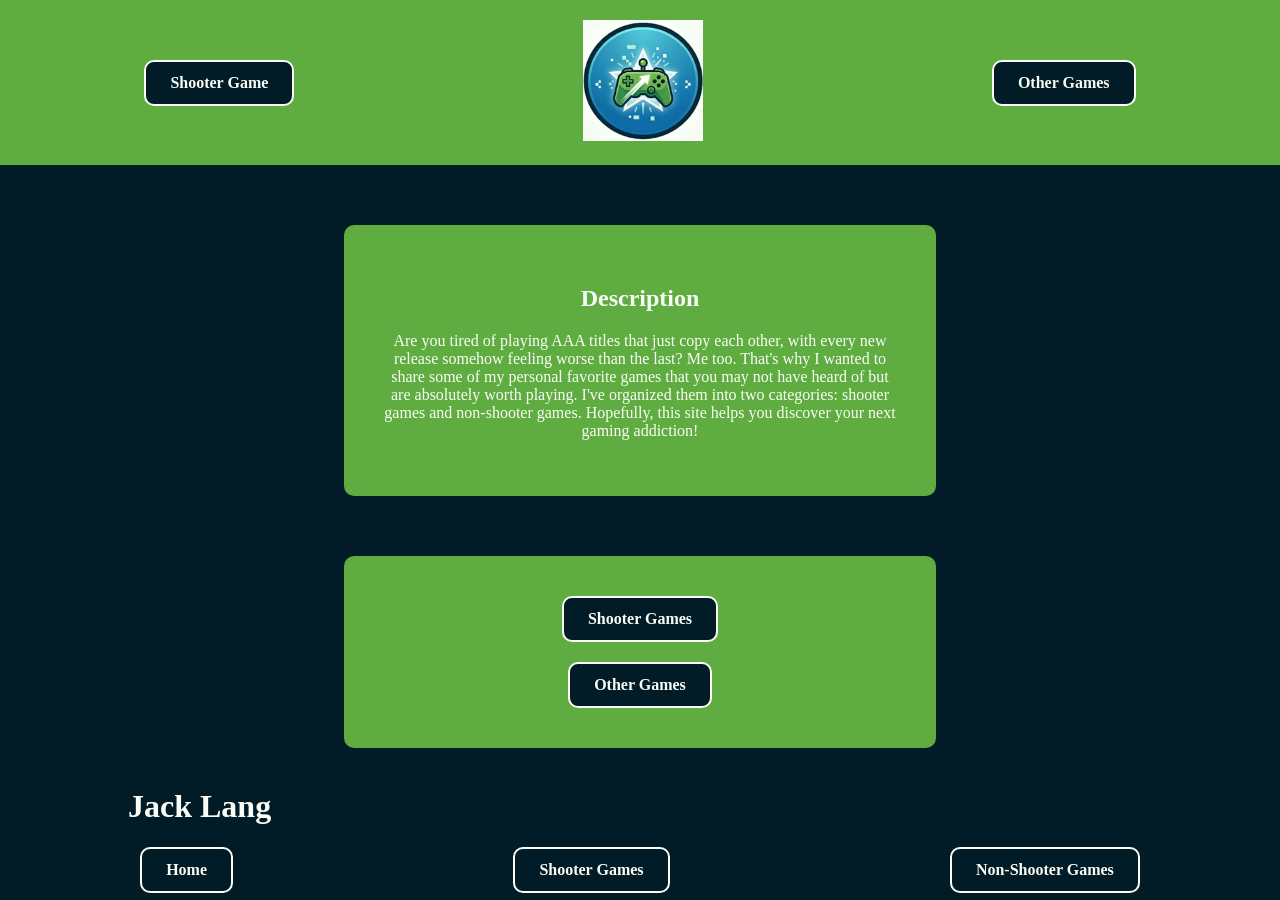
<file: index.html>
<!DOCTYPE html>
<html lang="en">
<head>
    <meta charset="UTF-8">
    <meta name="viewport" content="width=device-width, initial-scale=1.0">
    <title>Home</title>

    <link rel="stylesheet" href="styles/styles.css">
</head>
<body>
    <header>
        <nav>
            <a class="nav-link" href="shooter.html">Shooter Game</a>

            <a href="index.html" class="logo-link">
                <img src="images/lang-site-img.png" alt="Logo" class="logo">
            </a>

            <a class="nav-link" href="other.html">Other Games</a>
        </nav>
    </header>

    <main>
        <section class="description">
            <h1> Description</h1>

            <p> Are you tired of playing AAA titles that just copy each other, with every new release 
                somehow feeling worse than the last? Me too. That's why I wanted to share some of my personal favorite games
                that you may not have heard of but are absolutely worth playing. 
                I've organized them into two categories: shooter games and non-shooter games. 
                Hopefully, this site helps you discover your next gaming addiction! 
            </p>
        </section>

        <section class="page-links">
            <a href="shooter.html">Shooter Games</a>

            <a href="other.html">Other Games</a>

        </section>

        <h1>Jack Lang</h1>
    </main>
    <footer>
        <nav>
                <a href="index.html">Home</a>
                <a href="shooter.html">Shooter Games</a>
            <a href="other.html">Non-Shooter Games</a>
        </nav>
    </footer>

</body>
</html>
</file>
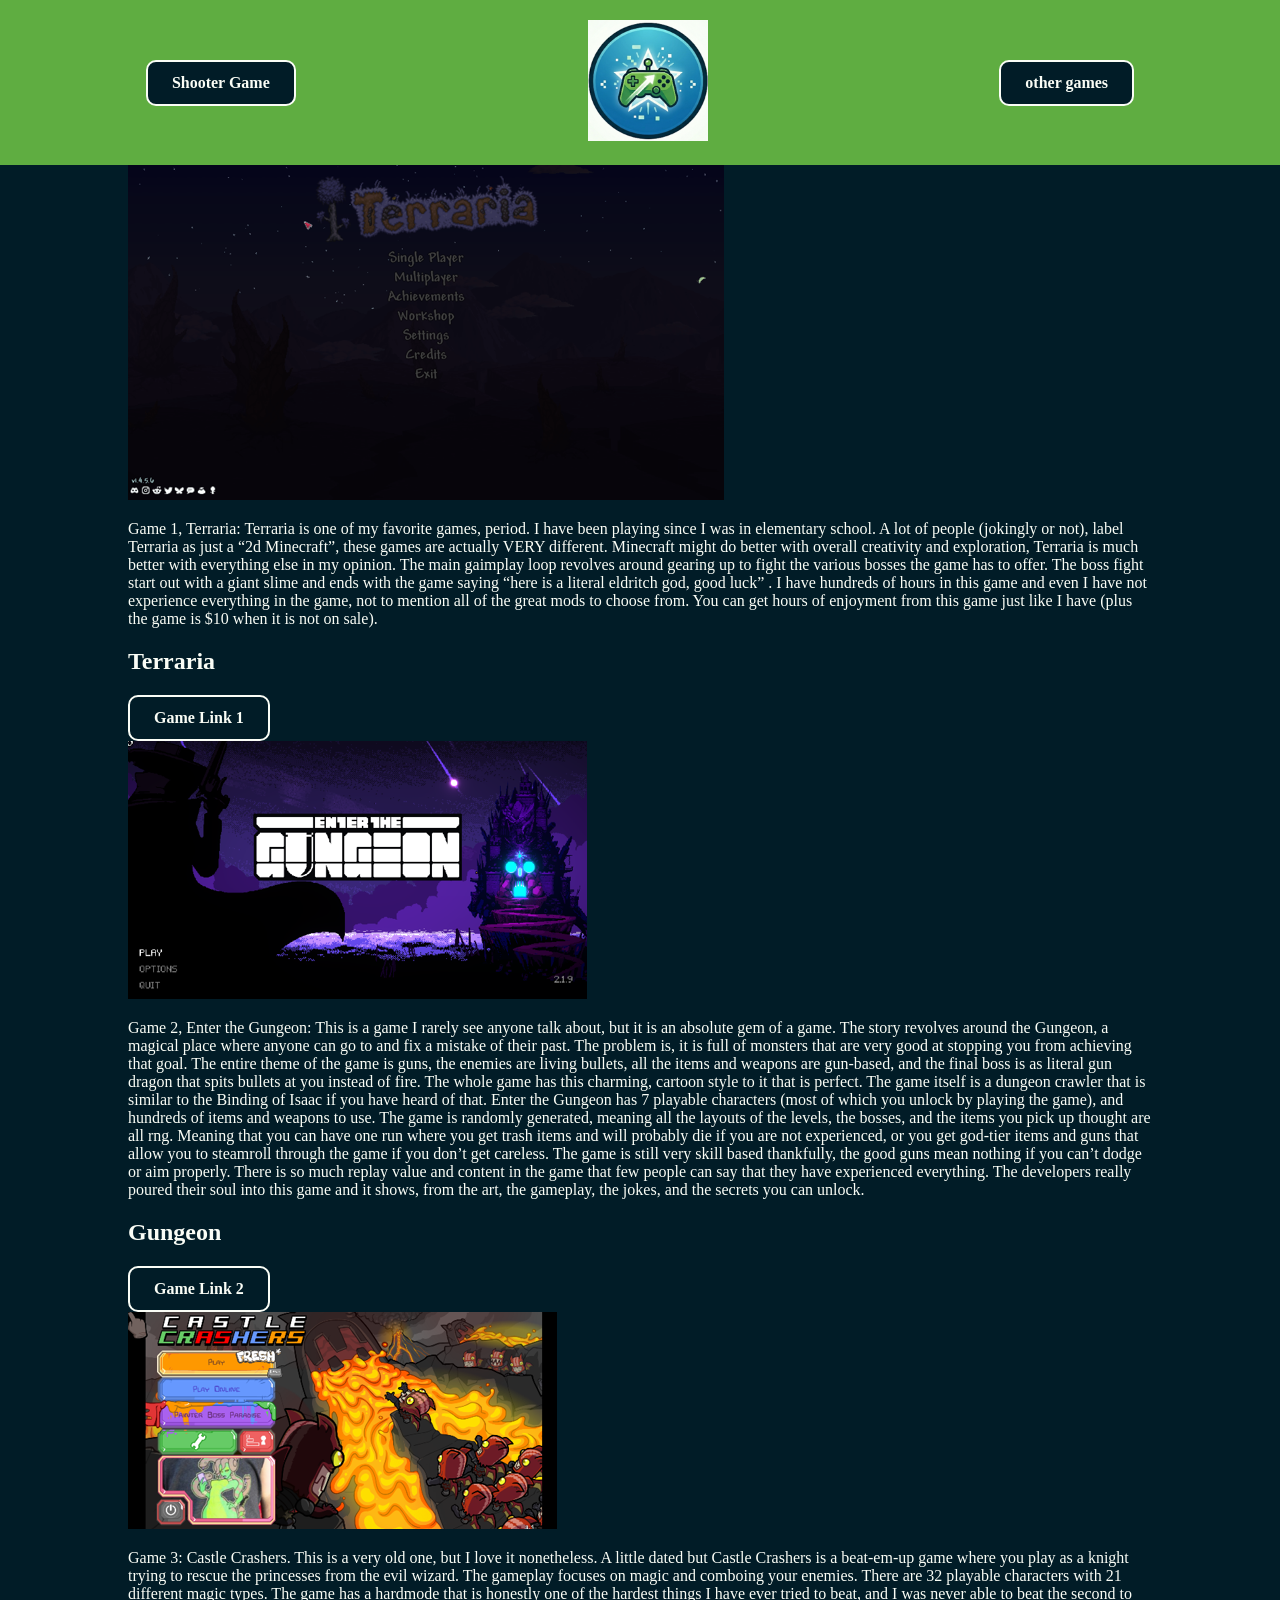
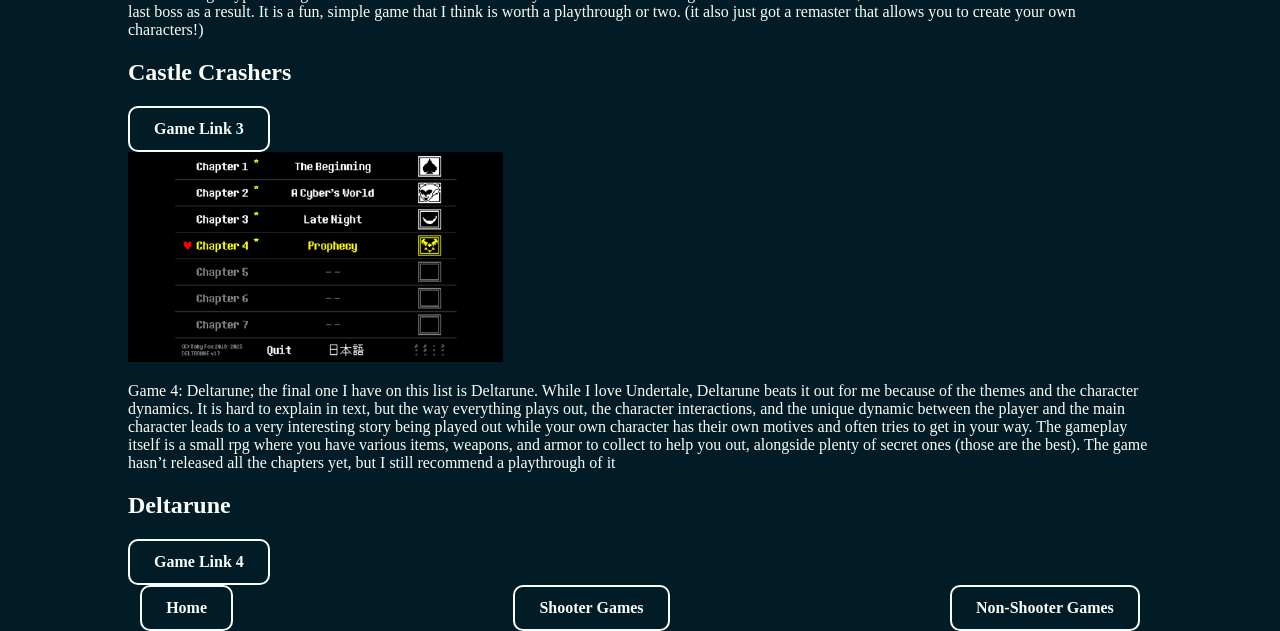
<file: other.html>
<!DOCTYPE html>
<html lang="en">
<head>
    <meta charset="UTF-8">
    <meta name="viewport" content="width=device-width, initial-scale=1.0">
    <title>Home</title>

    <link rel="stylesheet" href="styles/styles.css">
</head>
<body>
    <header>
        <nav>
            <a class="nav-link" href="shooter.html">Shooter Game</a>

            <a href="index.html" class="logo-link">
                <img src="images/lang-site-img.png" alt="Logo" class="logo">
            </a>

            <a class="nav-link" href="other.html">other games</a>
        </nav>
    </header>

    <main>
        <section class="game">
            
            <img src="images/game1.png" alt="shooterimg2">

            <div class="game-description">
                
                <p>
                    Game 1, Terraria: Terraria is one of my favorite games, period. I have been playing since 
                    I was in elementary school. A lot of people (jokingly or not), label Terraria as just a 
                    “2d Minecraft”, these games are actually VERY different. Minecraft might do better with 
                    overall creativity and exploration, Terraria is much better with everything else in my 
                    opinion. The main gaimplay loop revolves around gearing up to fight the various bosses 
                    the game has to offer. The boss fight start out with a giant slime and ends with the game 
                    saying “here is a literal eldritch god, good luck” .  I have hundreds of hours in this game 
                    and even I have not experience everything in the game, not to mention all of the great 
                    mods to choose from. You can get hours of enjoyment from this game just like I have 
                    (plus the game is $10 when it is not on sale). 
                </p>

            </div>
                
            <h2>Terraria</h2>
        
            <a href="https://store.steampowered.com/app/105600/Terraria/" target="_blank">Game Link 1</a>
        </section>

        <section class="game">
            
            <img src="images/game2.png" alt="shooterimg2">

            <div class="game-description">
                
                <p>
                    Game 2, Enter the Gungeon: This is a game I rarely see anyone talk about, but it is an absolute 
                    gem of a game. The story revolves around the Gungeon, a magical place where anyone can go to and 
                    fix a mistake of their past. The problem is, it is full of monsters that are very good at stopping 
                    you from achieving that goal. The entire theme of the game is guns, the enemies are living bullets, 
                    all the items and weapons are gun-based, and the final boss is as literal gun dragon that spits 
                    bullets at you instead of fire. The whole game has this charming, cartoon style to it that is perfect. 
                    The game itself is a dungeon crawler that is similar to the Binding of Isaac if you have heard of that. 
                    Enter the Gungeon has 7 playable characters (most of which you unlock by playing the game), and hundreds 
                    of items and weapons to use. The game is randomly generated, meaning all the layouts of the levels, the 
                    bosses, and the items you pick up thought are all rng. Meaning that you can have one run where you get 
                    trash items and will probably die if you are not experienced, or you get god-tier items and guns that 
                    allow you to steamroll through the game if you don’t get careless. The game is still very skill based 
                    thankfully, the good guns mean nothing if you can’t dodge or aim properly. There is so much replay value 
                    and content in the game that few people can say that they have experienced everything. The developers 
                    really poured their soul into this game and it shows, from the art, the gameplay, the jokes, and the secrets
                     you can unlock. 
                </p>
            </div>
                
            <h2>Gungeon</h2>
        

            <a href="https://store.steampowered.com/app/311690/Enter_the_Gungeon/" target="_blank">Game Link 2</a>
        </section>

        <section class="game">
            
            <img src="images/game3.png" alt="shooterimg2">

            <div class="game-description">
                
                <p>
                    Game 3: Castle Crashers. This is a very old one, but I love it nonetheless. A little dated but Castle 
                    Crashers is a beat-em-up game where you play as a knight trying to rescue the princesses from the evil
                     wizard. The gameplay focuses on magic and comboing your enemies. There are 32 playable characters 
                     with 21 different magic types. The game has a hardmode that is honestly one of the hardest things 
                     I have ever tried to beat, and I was never able to beat the second to last boss as a result. 
                     It is a fun, simple game that I think is worth a playthrough or two. (it also just got a remaster 
                     that allows you to create your own characters!)
                </p>
            </div>
                
            <h2>Castle Crashers</h2>
        

            <a href="https://store.steampowered.com/app/204360/Castle_Crashers/" target="_blank">Game Link 3</a>
        </section>

        <section class="game">
            
            <img src="images/game4.png" alt="shooterimg2">

            <div class="game-description">
                
                <p>
                    Game 4: Deltarune; the final one I have on this list is Deltarune. While I love Undertale, Deltarune beats it out 
                    for me because of the themes and the character dynamics. It is hard to explain in text, but the way everything 
                    plays out, the character interactions, and the unique dynamic between the player and the main character leads to a 
                    very interesting story being played out while your own character has their own motives and often tries to get in your way. 
                    The gameplay itself is a small rpg where you have various items, weapons, and armor to collect to help you out, alongside plenty 
                    of secret ones (those are the best). The game hasn’t released all the chapters yet, but I still recommend a playthrough of it
                </p>
            </div>
                
            <h2>Deltarune</h2>
        

            <a href="https://store.steampowered.com/app/1671210/DELTARUNE/" target="_blank">Game Link 4</a>
        </section>
        
    </main>
    <footer>
        <nav>
                <a href="index.html">Home</a>
                <a href="shooter.html">Shooter Games</a>
            <a href="other.html">Non-Shooter Games</a>
        </nav>
    </footer>
</body>
</html>
</file>
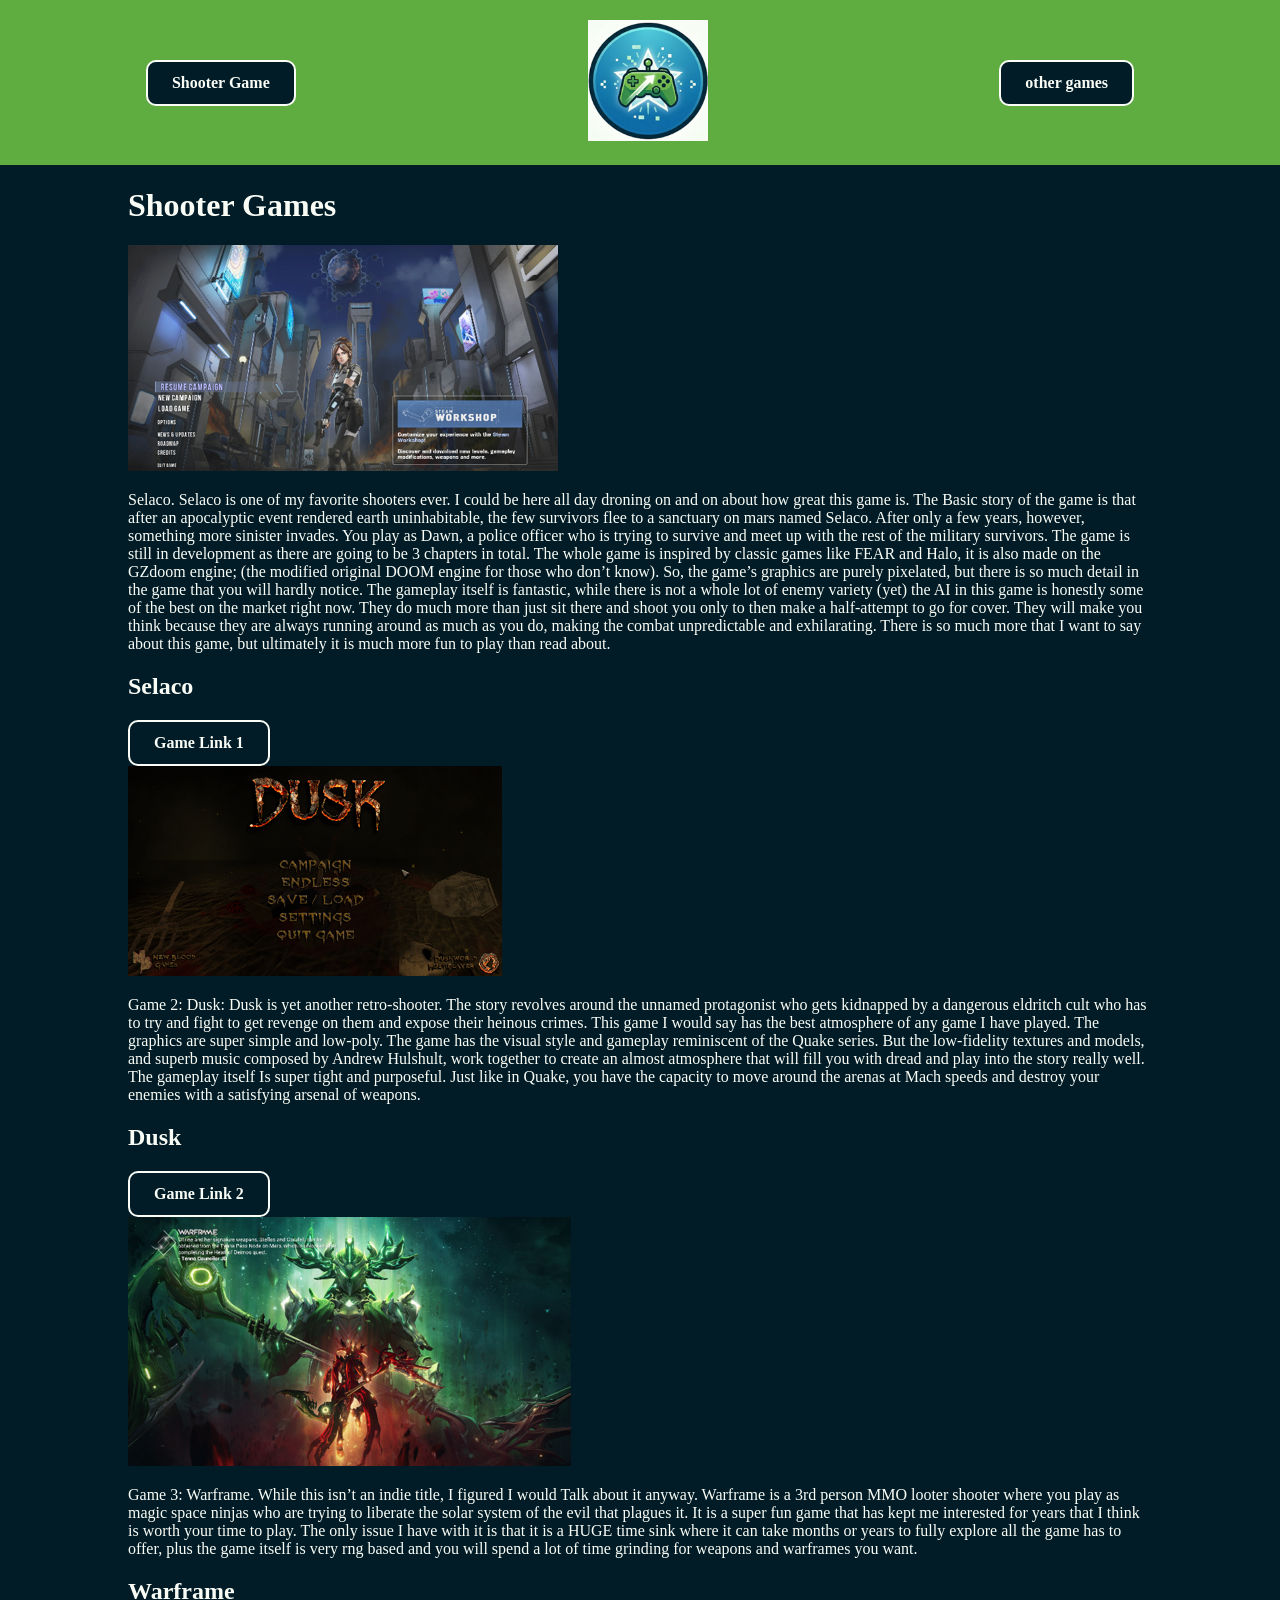
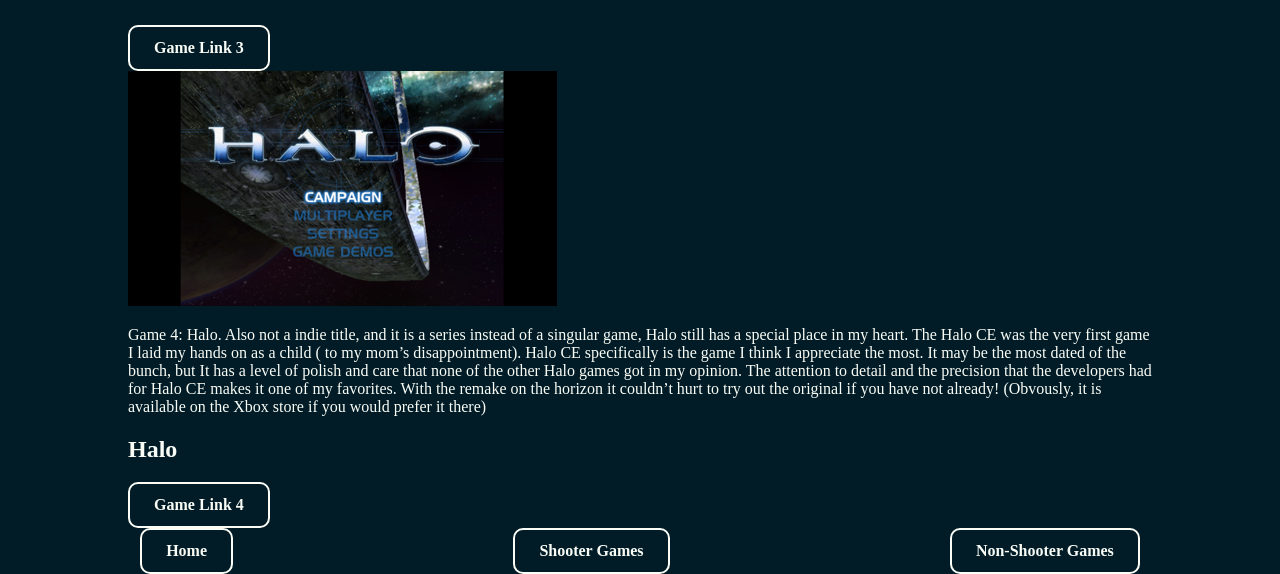
<file: shooter.html>
<!DOCTYPE html>
<html lang="en">
<head>
    <meta charset="UTF-8">
    <meta name="viewport" content="width=device-width, initial-scale=1.0">
    <title>Shooter Games</title>

    <link rel="stylesheet" href="styles/styles.css">
</head>
<body>
    <header>
        <nav>
            <a class="nav-link" href="shooter.html">Shooter Game</a>

            <a href="index.html" class="logo-link">
                <img src="images/lang-site-img.png" alt="Logo" class="logo">
            </a>

            <a class="nav-link" href="other.html">other games</a>
        </nav>
    </header>

    <main>
        <h1>Shooter Games</h1>

        <section class="game">

            <img src="images/shooter1.png" alt="shooterimg1">

            <div class="game-description">

                <p>
                    Selaco. Selaco is one of my favorite shooters ever. 
                    I could be here all day droning on and on about how great this game is. 
                    The Basic story of the game is that after an apocalyptic event rendered 
                    earth uninhabitable, the few survivors flee to a sanctuary on mars named 
                    Selaco. After only a few years, however, something more sinister invades. 
                    You play as Dawn, a police officer who is trying to survive and meet up with 
                    the rest of the military survivors. The game is still in development as there 
                    are going to be 3 chapters in total. The whole game is inspired by classic games 
                    like FEAR and Halo, it is also made on the GZdoom engine; (the modified original 
                    DOOM engine for those who don’t know). So, the game’s graphics are purely pixelated, 
                    but there is so much detail in the game that you will hardly notice. 
                    The gameplay itself is fantastic, while there is not a whole lot of enemy variety (yet) 
                    the AI in this game is honestly some of the best on the market right now. They do
                     much more than just sit there and shoot you only to then make a half-attempt to go for cover. 
                     They will make you think because they are always running around as much as you do, making the combat unpredictable and exhilarating. 
                    There is so much more that I want to say about this game, but ultimately it is much more fun to play than read about. 
                </p>

            </div>

            <h2>Selaco</h2>

            <a href="https://store.steampowered.com/app/1592280/Selaco/" target="_blank">Game Link 1</a>

        </section>

        <section class="game">
            
            <img src="images/shooter2.png" alt="shooterimg2">

            <div class="game-description">
                
                <p>
                        Game 2: Dusk: Dusk is yet another retro-shooter. The story revolves around the unnamed protagonist 
                    who gets kidnapped by a dangerous eldritch cult who has to try and fight to get revenge on them and
                     expose their heinous crimes. This game I would say has the best atmosphere of any game I have played. 
                     The graphics are super simple and low-poly. The game has the visual style and gameplay reminiscent of 
                     the Quake series. But the low-fidelity textures and models, and superb music composed by Andrew Hulshult, 
                     work together to create an almost atmosphere that will fill you with dread and play into the story really well. 
                     The gameplay itself  Is super tight and purposeful. Just like in Quake, you have the capacity to move around the 
                     arenas at Mach speeds and destroy your enemies with a satisfying arsenal of weapons. 
                </p>
            </div>
                
            <h2>Dusk</h2>

            <a href="https://store.steampowered.com/app/519860/DUSK/" target="_blank">Game Link 2</a>
            
        </section>

        <section class="game">
            
            <img src="images/shooter3.png" alt="shooterimg2">

            <div class="game-description">
                
                <p>
                    Game 3: Warframe. While this isn’t an indie title, I figured  I would Talk about it anyway.
                     Warframe is a 3rd person MMO looter shooter where you play as magic space ninjas who are 
                     trying to liberate the solar system of the evil that plagues it. It is a super fun game 
                     that has kept me interested for years that I think is worth your time to play. The only 
                     issue I have with it is that it is a HUGE time sink where it can take months or years to
                      fully explore all the game has to offer, plus the game itself is very rng based and you
                       will spend a lot of time grinding for weapons and warframes you want. 
                </p>
            </div>
                
            <h2>Warframe</h2>

            <a href="https://store.steampowered.com/app/230410/Warframe/" target="_blank">Game Link 3</a>
            
        </section>

         <section class="game">
            
            <img src="images/shooter4.png" alt="shooterimg2">

            <div class="game-description">
                
                <p>
                    Game 4: Halo. Also not a indie title, and it is a series instead of a singular game, Halo still has 
                    a special place in my heart. The Halo CE was the very first game I laid my hands on as a child ( to 
                    my mom’s disappointment). Halo CE specifically is the game I think I appreciate the most. It may be 
                    the most dated of the bunch, but It has a level of polish and care that none of the other Halo games 
                    got in my opinion. The attention to detail  and the precision that the developers had for Halo CE makes
                     it one of my favorites. With the remake on the horizon it couldn’t hurt to try out the original if you
                      have not already! (Obvously, it is available on the Xbox store if you would prefer it there) 
                </p>
            </div>
                
            <h2>Halo</h2>
        
            <a href="https://store.steampowered.com/app/976730/Halo_The_Master_Chief_Collection/" target="_blank">Game Link 4</a>
        </section>

    </main>    
    <footer>

            <nav>
                <a href="index.html">Home</a>
                <a href="shooter.html">Shooter Games</a>
                <a href="other.html">Non-Shooter Games</a>
            </nav>
    </footer>
</body>
</html>
</file>
<file: styles/styles.css>
:root {
    --primary-color: #011C27;
    --secondary-color: #5FAD41;
    --accent1-color: #22AED1;
    --accent2-color: #FAFDF6;
}

body {
    margin: 0;
    padding: 0;
    background-color: var(--primary-color);
    color: var(--accent2-color);
}

header {
    background-color: var(--secondary-color);
    padding: 20px 0;
    width: 100%;
}

nav {
    display: flex;
    justify-content: space-around;
    align-items: center;
    margin: 0 auto;
}

nav a {
    text-decoration: none;
    color: var(--accent2-color);
    font: size 1.2em;
    font-weight: bold;
}

nav a:hover {
    color: var(--accent1-color);
    transition: color 0.3s;
}

.logo {
    height: auto;
    width: 120px;
    transition: transform 0.3s ease;
}

.nav-link {
    margin-top: 0px;
}

main {
    width: 80%;
    margin: 0px auto;
}

.description {
    background-color: var(--secondary-color);
    color: var(--accent2-color);

    padding: 40px;
    margin: 60px auto;
    width: 50%;

    border-radius: 10px;
    text-align: center;
}

.page-links {
    background-color: var(--secondary-color);

    padding: 40px;
    margin: 40px auto;
    width: 50%;

    border-radius: 10px;

    display: flex;
    flex-direction: column;
    align-items: center;
    gap: 20px;  
}

a {
    display: inline-block;

    background-color: var(--primary-color);
    color: var(--accent2-color);

    text-decoration: none;
    font-weight: bold;

    padding: 12px 24px;
    border: 2px solid var(--accent2-color);
    border-radius: 10px;

    transition: 0.3s;
}

a:hover {
    background-color: var(--accent1-color);
    color: var(--primary-color);

    transform: scale(1.05);
}

.logo-link {
    background: none;
    border: none;
    padding: 0;
}

.logo-link:hover {
    transform: scale(1.1);
}
</file>
